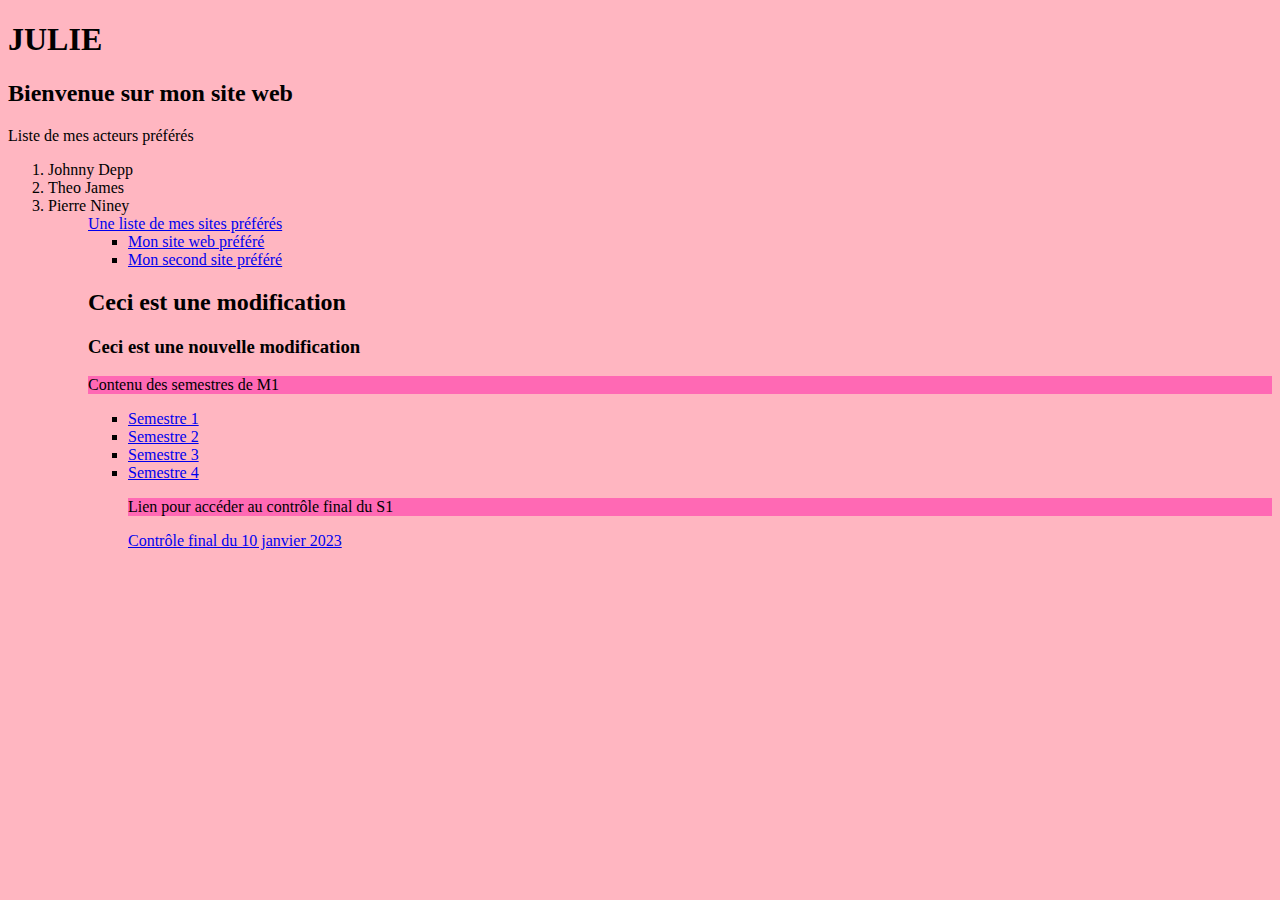
<file: index.html>
<!DOCTYPE html>
<htlm lang="fr">
  <head>
    <meta charset="UTF-8">
    <title>main</title>
    <link rel="stylesheet" type="text/css" 
    href="exemCSS.css">
  </head>
</htlm>

  <body>
    
    <h1>JULIE</h1>
    <h2> Bienvenue sur mon site web </h2>
    Liste de mes acteurs préférés
    <ol>
      <li> Johnny Depp </li>
      <li> Theo James </li>
      <li> Pierre Niney </li>
    <ol>
      <a href="actor.html"> Une liste de mes sites préférés</a>
      <ul>
        <li> <a href="https://www.youtube.com"> Mon site web préféré</a> </li>
        <li> <a href="https://www.instagram.com"> Mon second site préféré</a> </li>
      </ul>
      
      <h2> Ceci est une modification</h2>
      <h3> Ceci est une nouvelle modification</h3>
      <p> 
        Contenu des semestres de M1
      </p>
      
      </body>
      </html>


<ul>
  <li><a href="Master/tab.html#S1"> Semestre 1</a></li>
  <li><a href="Master/tab.html#S2"> Semestre 2</a></li>
  <li><a href="Master/tab.html#S3"> Semestre 3</a></li>
  <li><a href="Master/tab.html#S4"> Semestre 4</a></li>
</ul>

<ul> 
  <p>
    Lien pour accéder au contrôle final du S1
  </p>
  <a href="file:///Users/abdulkyjulie/Desktop/PW/Julieabdulky.github.io/Contôle%20final/main.html"> Contrôle final du 10 janvier 2023</a>
</file>
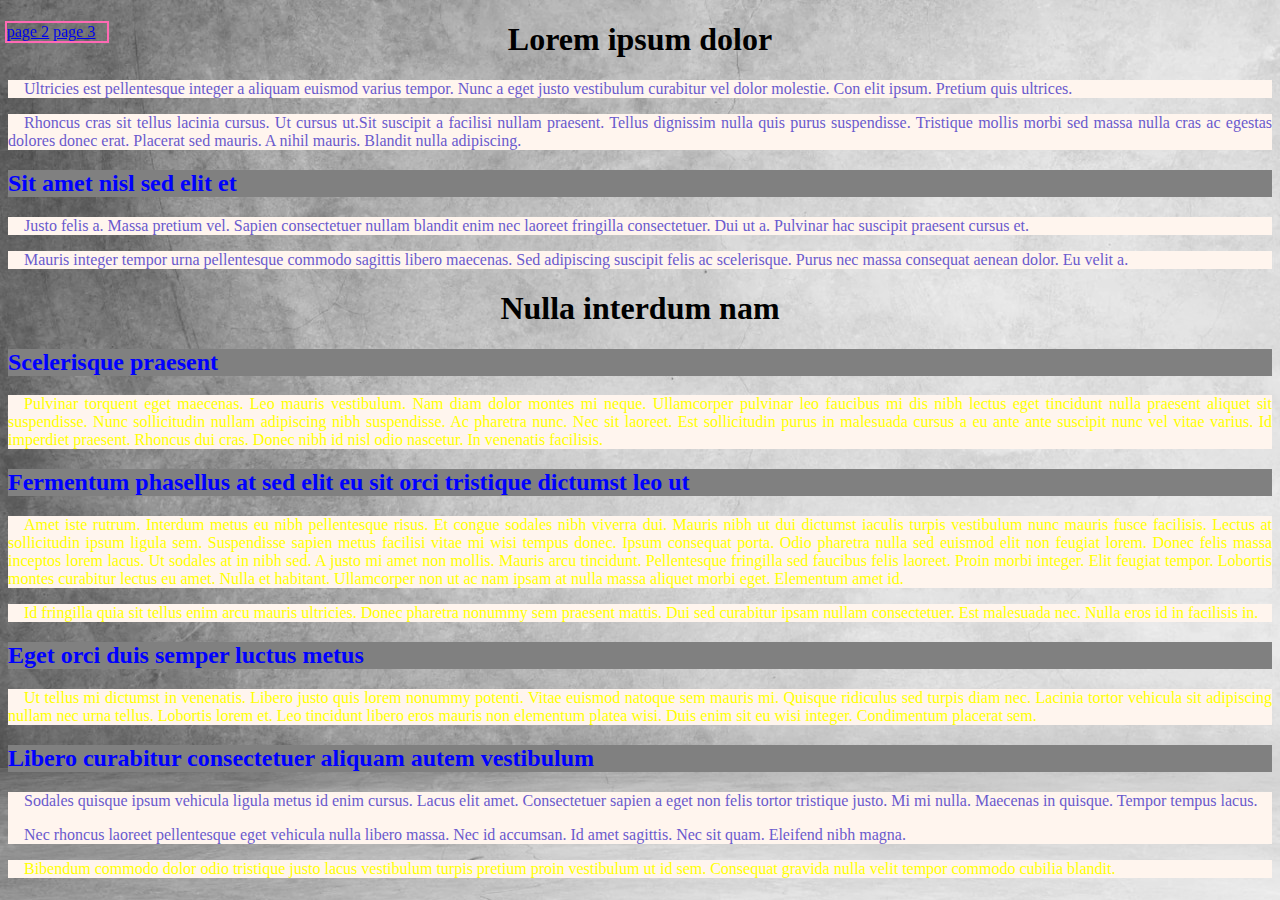
<file: Contrôle/index.html>
<!DOCTYPE html>
<html lang="la">
    <head>
       <title>Lorem Ipsum</title> 
        
        <meta charset="UTF-8">
         <link rel="stylesheet" type="text/css" 
    href="exam.css">
    </head>
    <body>
        <nav>
            <a href="page2.html">page 2</a>
            <a href="page3.html">page 3</a>
        </nav>
        <h1>Lorem ipsum dolor</h1>
        <div id="cadre1">
            <p class="surligne">Ultricies est pellentesque integer a aliquam euismod varius tempor.
                Nunc a eget justo vestibulum curabitur vel dolor molestie. Con
                elit ipsum.
                Pretium quis ultrices.
            </p>
            <p>Rhoncus cras sit tellus lacinia cursus. 
                <span class="surligne">Ut cursus ut</span>.Sit suscipit a facilisi nullam praesent.
                Tellus dignissim nulla quis purus suspendisse.  
                Tristique mollis morbi sed massa <span class="surligne">nulla cras</span> ac egestas dolores donec erat.
                Placerat sed mauris. A nihil mauris. 
                Blandit nulla adipiscing. 
            </p>
        </div>
        <h2>Sit amet nisl sed elit et</h2>
        <div id="cadre2">
            <p>Justo felis a. Massa pretium vel. Sapien consectetuer <span class="surligne">nullam</span> blandit enim
                nec laoreet fringilla consectetuer. Dui ut a. Pulvinar hac suscipit praesent
                cursus et. 
            </p>
            <p  class="surligne">Mauris integer tempor urna pellentesque commodo sagittis libero maecenas. 
                Sed adipiscing suscipit felis ac scelerisque. Purus nec massa consequat aenean dolor. 
                Eu velit a.
            </p>
            <h1>Nulla interdum nam</h1>
        </div>
        <h2>Scelerisque praesent</h2>
        <p>Pulvinar torquent eget maecenas. 
            Leo mauris vestibulum.  <span class="surligne">Nam diam dolor montes mi neque.</span> 
            Ullamcorper pulvinar leo faucibus mi dis nibh lectus eget tincidunt nulla
            praesent aliquet sit suspendisse. Nunc sollicitudin nullam adipiscing nibh suspendisse. 
            Ac pharetra nunc. Nec sit laoreet. Est sollicitudin purus in malesuada cursus a eu
            ante ante suscipit nunc vel vitae varius. Id imperdiet praesent. 
            Rhoncus dui cras. Donec nibh id nisl odio nascetur. 
            In venenatis facilisis.
        </p>
        <h2>Fermentum phasellus at sed elit eu sit orci tristique dictumst leo ut</h2>
        <p>Amet iste rutrum. Interdum metus eu nibh pellentesque risus. 
            Et congue sodales nibh viverra dui. 
            Mauris nibh ut dui dictumst iaculis turpis vestibulum nunc mauris fusce facilisis.
            Lectus at sollicitudin ipsum ligula sem.
            Suspendisse sapien metus facilisi vitae mi wisi tempus donec. 
            Ipsum consequat porta. Odio pharetra nulla sed euismod elit non feugiat lorem. 
            Donec felis massa inceptos lorem lacus. Ut sodales at in nibh sed. 
            A justo mi amet non mollis. Mauris arcu tincidunt. Pellentesque 
            fringilla sed faucibus felis laoreet. Proin morbi integer. Elit
            feugiat tempor. Lobortis montes curabitur lectus eu amet. Nulla
            et habitant. Ullamcorper non ut ac nam ipsam at nulla massa aliquet morbi eget. 
            Elementum amet id.
        </p>
        <p>Id fringilla quia sit tellus enim arcu mauris ultricies. 
            Donec pharetra nonummy sem praesent mattis. Dui sed curabitur ipsam nullam consectetuer.
            Est malesuada nec. Nulla eros id in facilisis in.</p>
        <h2>Eget orci duis semper luctus metus</h2>
        <p>Ut tellus mi dictumst in venenatis. Libero justo quis lorem nonummy potenti.
            Vitae euismod natoque sem mauris mi. Quisque ridiculus sed turpis diam nec.
            Lacinia tortor vehicula sit adipiscing nullam nec urna tellus. 
            Lobortis lorem et. Leo tincidunt libero eros mauris non elementum platea wisi.
            Duis enim sit eu wisi integer. Condimentum placerat sem.</p>
        <h2>Libero curabitur consectetuer aliquam autem vestibulum</h2>
        <div class="surligne">
            <p>Sodales quisque ipsum vehicula ligula metus id enim cursus. 
                Lacus elit amet. Consectetuer sapien a eget non felis tortor tristique
                justo. Mi mi nulla. Maecenas in quisque.
                Tempor tempus lacus. 
            </p>
            <p>
                Nec rhoncus laoreet pellentesque eget vehicula nulla libero massa.
                Nec id accumsan. Id amet sagittis. Nec sit quam. Eleifend nibh magna.
            </p>
        </div>
        <p>
            Bibendum commodo dolor odio tristique justo lacus vestibulum turpis
            pretium proin vestibulum ut id sem. 
            Consequat gravida nulla velit tempor commodo cubilia blandit.
        </p>
    </body>
</html>
</file>
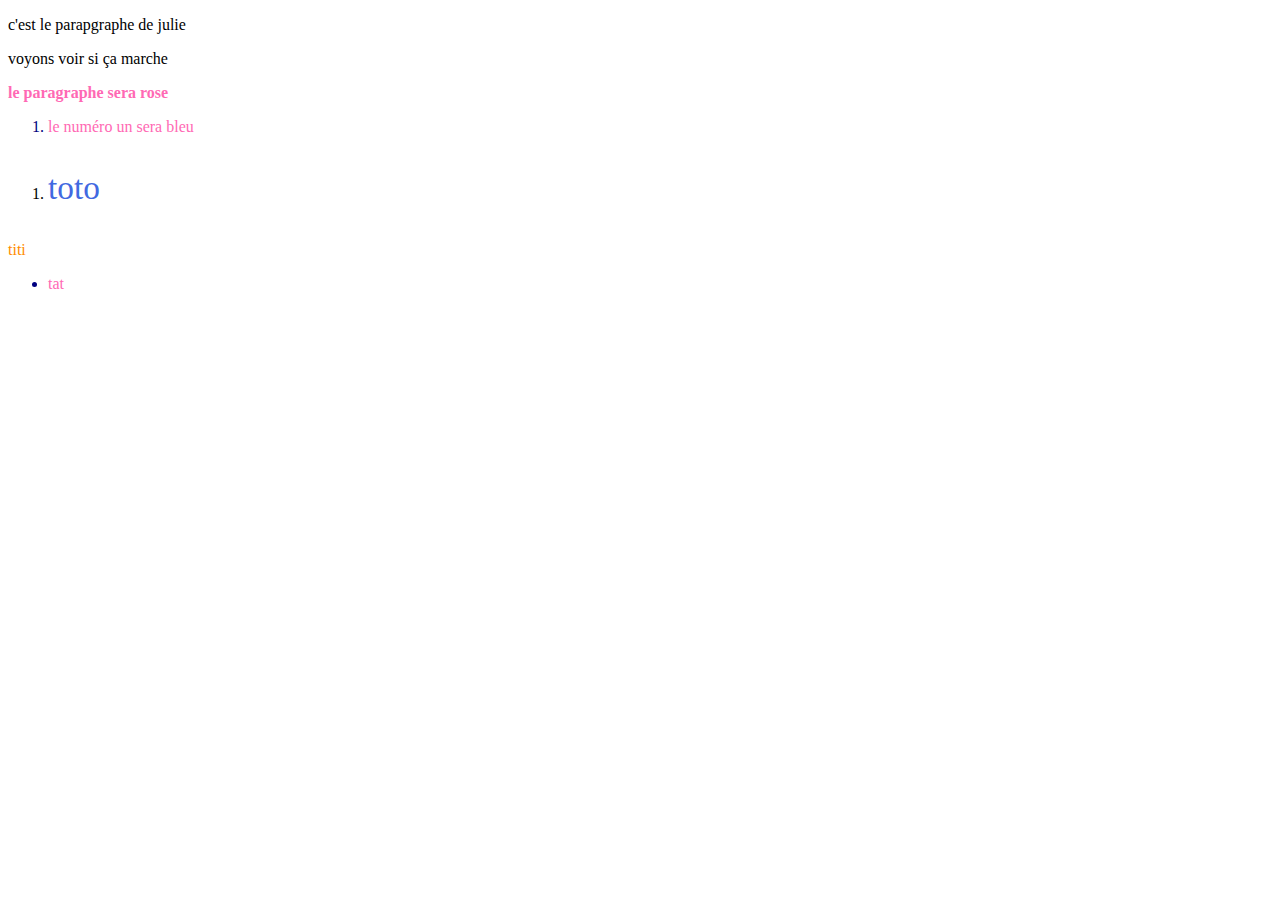
<file: exdiv.html>
<!DOCTYPE html>
	<html>
		<head>
			<meta charset="UTF-8">
			<title>Exemple test</title>
			<link rel="stylesheet" type="text/css"
				href="exdiv.css">

		</head>
		<body>
			</div>
			<p> c'est le parapgraphe de julie</p>
			<div>
				<p>voyons voir si ça marche</p>
				<strong><p>le paragraphe sera rose</p></strong>
				<ol>
					<li><p>le numéro un sera bleu</p>
				</ol>
			</div>
			<ol class="menu">
				<li>
					<p class="sel">toto</p>
				</li>
			</ol>

			<div id="menu">
				<p>titi</p>
				<ul>
					<li><p>tat</p></li>
				</ul>
			</div>
			
		</body>
	</html>
</file>
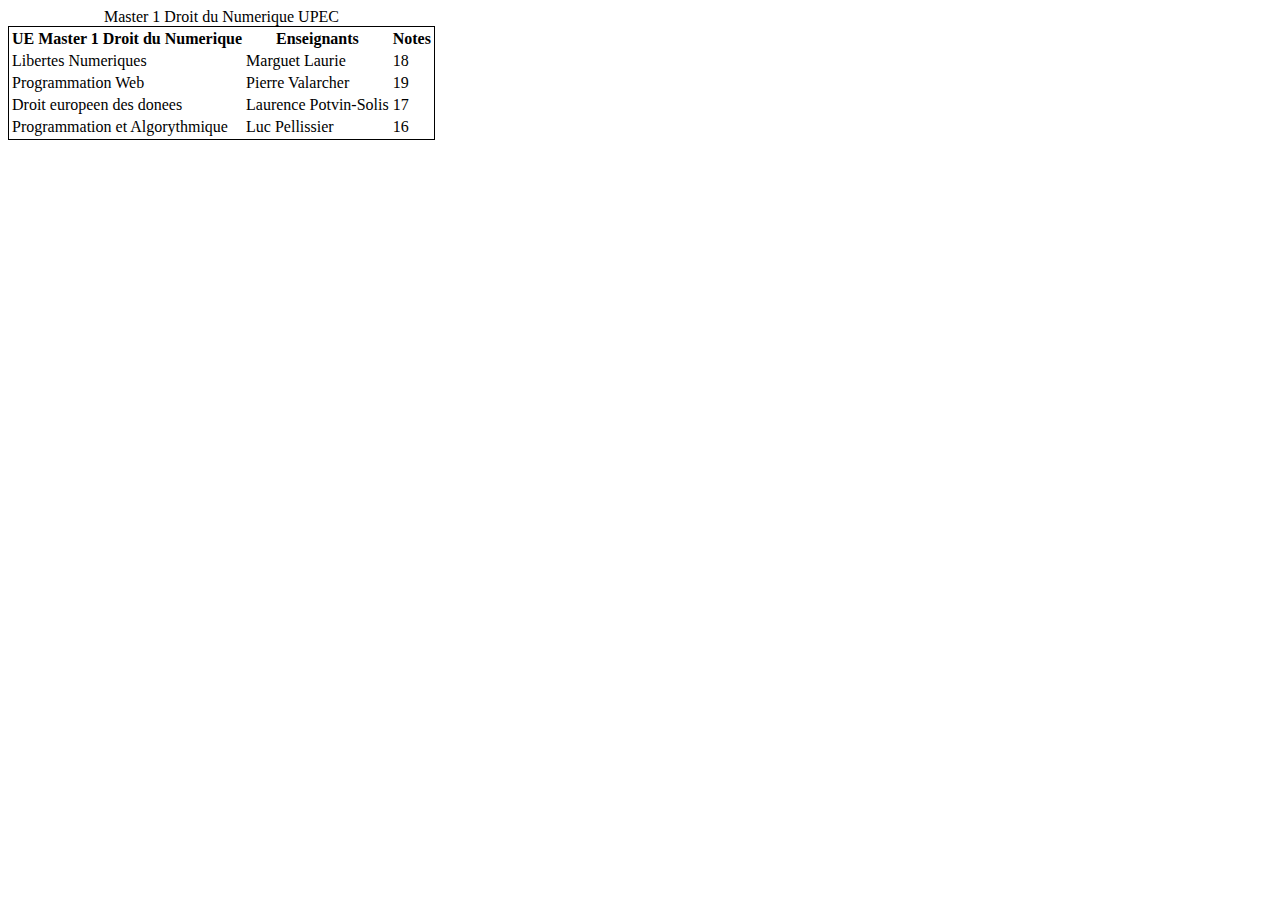
<file: tab.html>
<!DOCTYPE html>
<html lang="fr">
<head>
<meta charset="UTF-8">
<title>Tableaux des matières</title>
</head>
<table style="border:solid 1px black">
	<caption> Master 1 Droit du Numerique UPEC</caption>
	<thead>
		<tr>
			<th>UE Master 1 Droit du Numerique</th>
			<th>Enseignants</th>
			<th>Notes</th>
		</tr>
	</thead>
	<tbody>
		<tr>
			<td>Libertes Numeriques</td>
			<td>Marguet Laurie</td>
			<td>18</td>
		</tr>
	</tbody>
	<tr>
		<td>Programmation Web</td>
		<td>Pierre Valarcher</td>
		<td>19</td>
	</tr>
	<tr>
		<td>Droit europeen des donees</td>
		<td>Laurence Potvin-Solis</td>
		<td>17</td>
	</tr>
	<tr>
		<td>Programmation et Algorythmique</td>
		<td>Luc Pellissier</td>
		<td>16</td>
	</tr>
	</tbody>
</table>
</html>
</file>
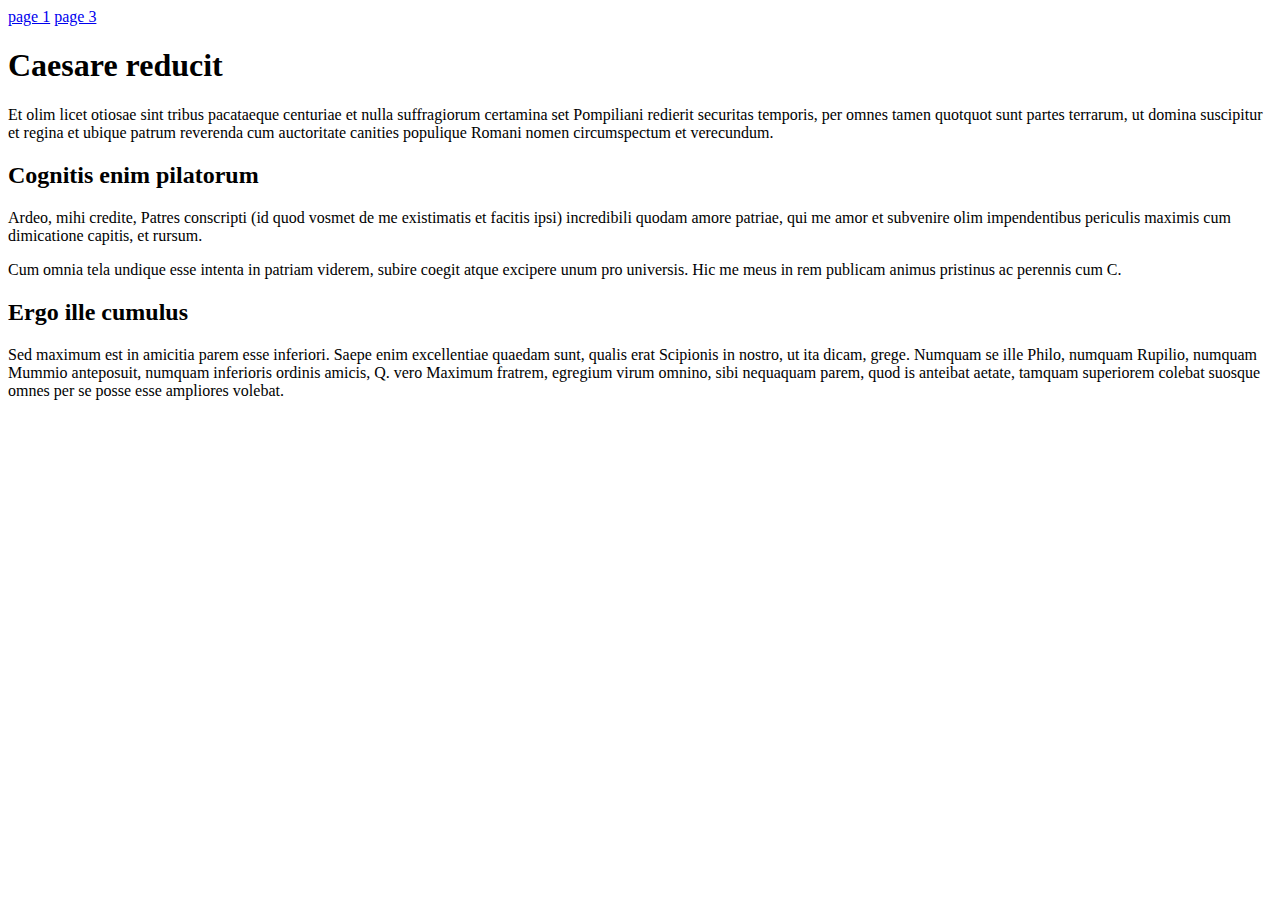
<file: Contrôle/page2.html>
<!DOCTYPE html>
<html>
    <head>
        <title>Page 2</title>
        <meta charset="UTF-8">
    </head>
    <body>
        <nav>
            <a href="index.html">page 1</a>
            <a href="page3.html">page 3</a>
        </nav>
        <h1>Caesare reducit</h1>
        <p id='cadre1'>
            Et olim licet otiosae sint tribus pacataeque centuriae et nulla 
            suffragiorum certamina set <span class="surligne">Pompiliani redierit</span> securitas temporis,
            per omnes tamen quotquot sunt partes terrarum, ut domina suscipitur
            et regina et ubique patrum reverenda cum auctoritate
            canities populique Romani nomen circumspectum et verecundum.
        </p>

        <h2>Cognitis enim pilatorum</h2>
        <div id="cadre2">
        <p> Ardeo, mihi credite, <span class="surligne">Patres conscripti</span>
            (id quod vosmet de me existimatis et facitis ipsi) incredibili 
            quodam amore patriae, qui me amor et subvenire olim impendentibus 
            periculis maximis cum dimicatione capitis, et rursum.
        </p>
        <p>
            Cum omnia tela undique esse intenta in patriam viderem, 
            subire coegit atque excipere unum pro universis.
            Hic me meus in rem publicam animus pristinus ac perennis cum C.
        </p>
        </div>
        <h2>Ergo ille cumulus</h2>
        <p  class="surligne">
            Sed maximum est in amicitia parem esse inferiori.
            Saepe enim excellentiae quaedam sunt, 
            qualis erat Scipionis in nostro, ut ita dicam, 
            grege. Numquam se ille Philo, numquam Rupilio, 
            numquam Mummio anteposuit, numquam inferioris ordinis amicis,
            Q. vero Maximum fratrem, egregium virum omnino, sibi nequaquam parem,
            quod is anteibat aetate, 
            tamquam superiorem colebat suosque omnes 
            per se posse esse ampliores volebat.
        </p>

    </body>
</html>
</file>
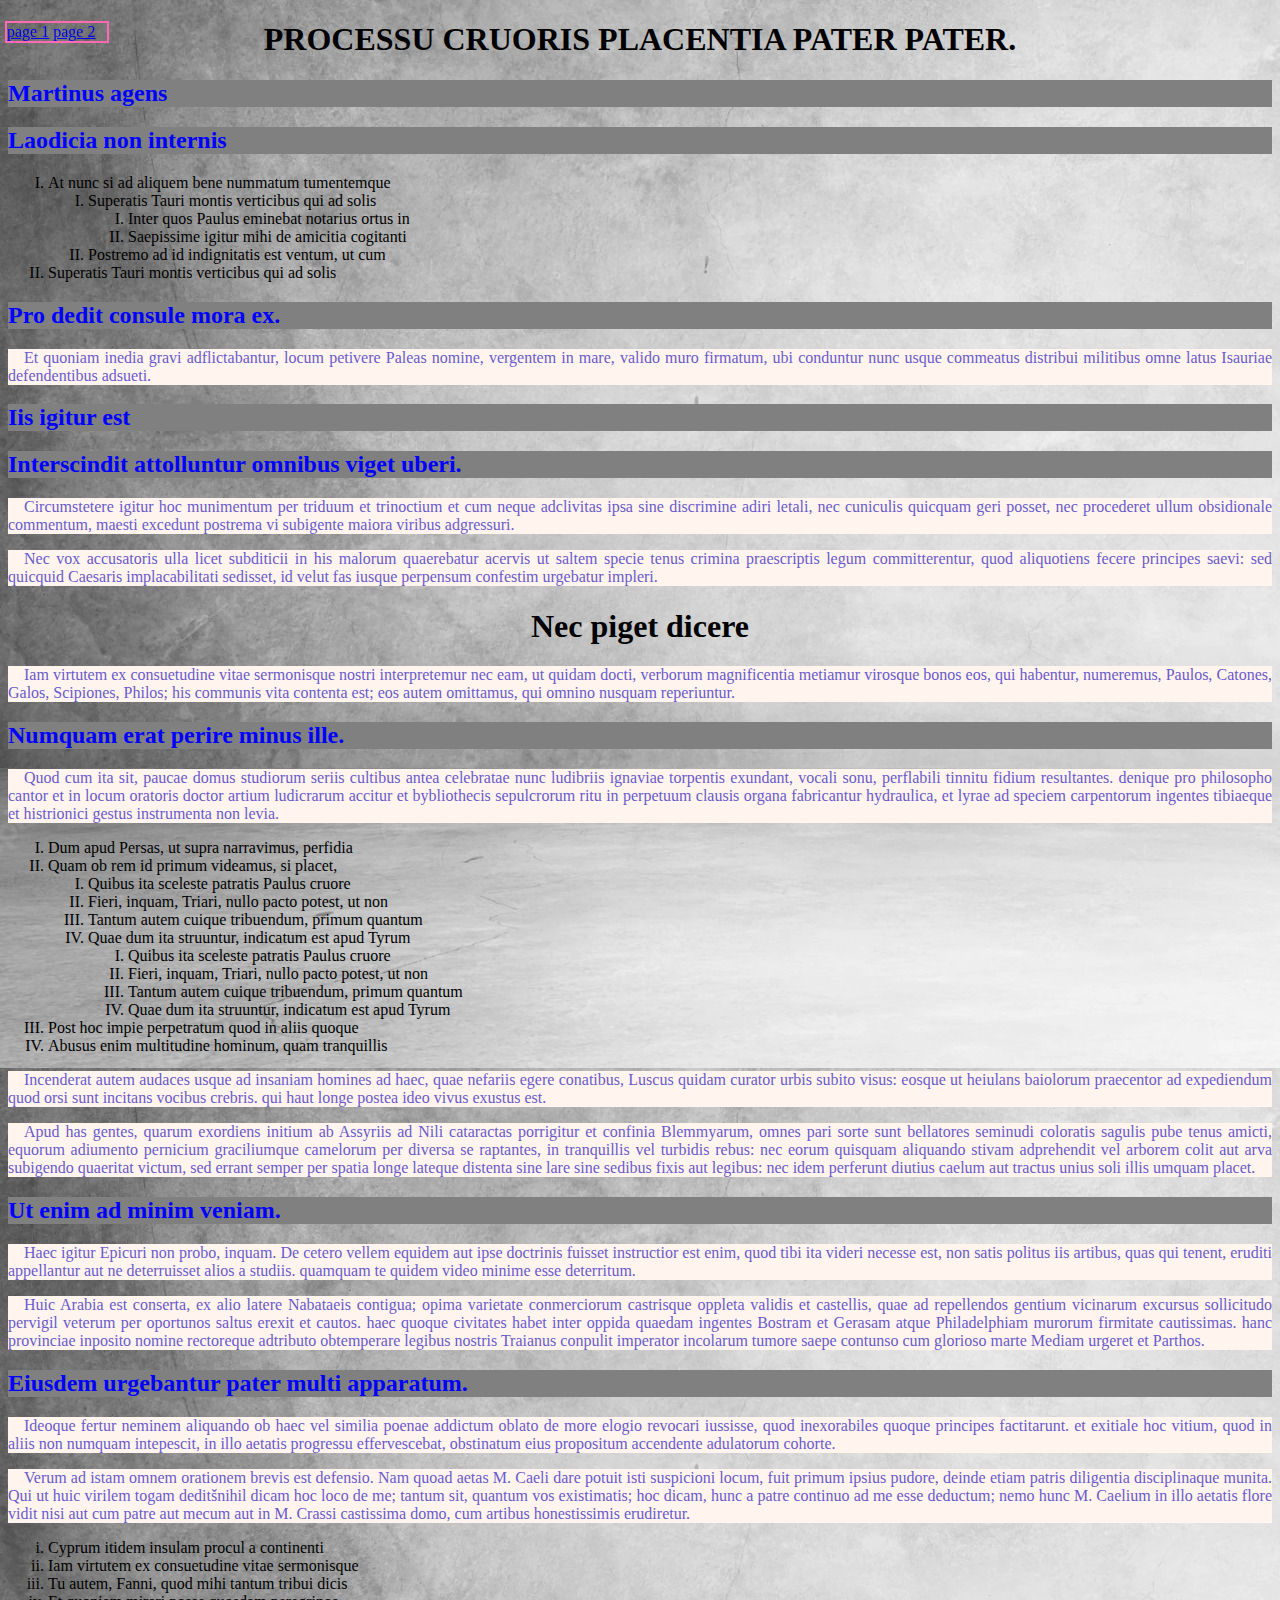
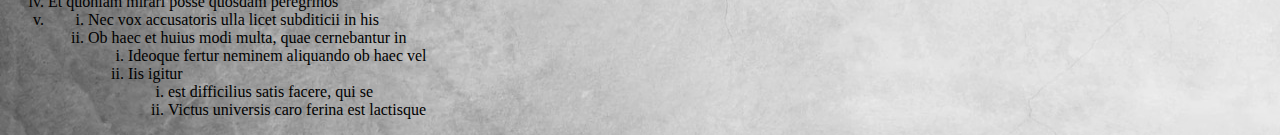
<file: Contrôle/page3.html>
<!DOCTYPE html>
<html lang="la">
    <head>
        <title>Combinators</title>
        <meta charset="UTF-8">
        <link rel="stylesheet" type="text/css" 
    href="exam.css">
    </head>
    <body>
        <nav>
            <a href="index.html">page 1</a>
            <a href="page2.html">page 2</a>
        </nav>
        <div>
            <h1>PROCESSU CRUORIS PLACENTIA PATER PATER.</h1>
            <h2>Martinus agens</h2>
            <section>
                <h2>Laodicia non internis</h2>
                <ol>
                    <li>
                        At nunc si ad aliquem bene nummatum tumentemque
                        <ol>
                            <li>Superatis Tauri montis verticibus qui ad solis
                                <ol>
                                    <li>Inter quos Paulus eminebat notarius ortus in</li>
                                    <li>Saepissime igitur mihi de amicitia cogitanti</li>
                                </ol>
                            </li>
                            <li>Postremo ad id indignitatis est ventum, ut cum</li>
                        </ol>
                    </li>
                    <li>Superatis Tauri montis verticibus qui ad solis</li>
                </ol>
                <h2>Pro dedit consule mora ex.</h2>
                <p>
                    Et quoniam inedia gravi adflictabantur, locum petivere Paleas nomine,
                    vergentem in mare, valido muro firmatum, ubi conduntur nunc usque commeatus
                    distribui militibus omne latus Isauriae defendentibus adsueti.
                </p>
            </section>
            <h2>Iis igitur est</h2>
            <section>
                <h2>Interscindit attolluntur omnibus viget uberi.</h2>
                <p>
                    Circumstetere
                    igitur hoc munimentum per triduum et trinoctium et cum neque adclivitas ipsa
                    sine discrimine adiri letali, nec cuniculis quicquam geri posset, nec procederet
                    ullum obsidionale commentum, maesti excedunt postrema vi subigente maiora
                    viribus adgressuri.
                </p>
                <p>
                    Nec vox accusatoris ulla licet subditicii in his malorum quaerebatur acervis
                    ut saltem specie tenus crimina praescriptis legum committerentur, quod aliquotiens
                    fecere principes saevi: sed quicquid Caesaris implacabilitati sedisset, id
                    velut fas iusque perpensum confestim urgebatur impleri.
                </p>
            </section>
            <h1>Nec piget dicere</h1>
            <p>
                Iam virtutem ex consuetudine vitae sermonisque nostri interpretemur
                nec eam, ut quidam docti, verborum magnificentia metiamur virosque bonos eos,
                qui habentur, numeremus, Paulos, Catones, Galos, Scipiones, Philos;
                his communis vita contenta est; eos autem omittamus, 
                qui omnino nusquam reperiuntur.
            </p>

            <section>
                <h2>Numquam erat perire minus ille.</h2>
                <p>
                    Quod cum ita sit, paucae domus studiorum seriis cultibus antea
                    celebratae nunc ludibriis ignaviae torpentis exundant, vocali sonu,
                    perflabili tinnitu fidium resultantes. denique pro philosopho cantor
                    et in locum oratoris doctor artium ludicrarum accitur et bybliothecis
                    sepulcrorum ritu in perpetuum clausis organa fabricantur hydraulica, 
                    et lyrae ad speciem carpentorum ingentes tibiaeque et histrionici gestus
                    instrumenta non levia.
                </p>
                <ol>
                    <li>
                        Dum apud Persas, ut supra narravimus, perfidia
                    </li>
                    <li>Quam ob rem id primum videamus, si placet,
                        <ol>
                            <li>Quibus ita sceleste patratis Paulus cruore</li>
                            <li>Fieri, inquam, Triari, nullo pacto potest, ut non</li>
                            <li>Tantum autem cuique tribuendum, primum quantum</li>
                            <li>Quae dum ita struuntur, indicatum est apud Tyrum
                                <ol>
                                    <li>Quibus ita sceleste patratis Paulus cruore</li>
                                    <li>Fieri, inquam, Triari, nullo pacto potest, ut non</li>
                                    <li>Tantum autem cuique tribuendum, primum quantum</li>
                                    <li>Quae dum ita struuntur, indicatum est apud Tyrum</li>
                                </ol>
                            </li>
                        </ol>
                    </li>
                    <li>Post hoc impie perpetratum quod in aliis quoque</li>
                    <li>Abusus enim multitudine hominum, quam tranquillis</li>

                </ol>
                <p>
                    Incenderat autem audaces usque ad insaniam homines ad haec, quae
                    nefariis egere conatibus, Luscus quidam curator urbis subito visus:
                    eosque ut heiulans baiolorum praecentor ad expediendum quod orsi sunt
                    incitans vocibus crebris. qui haut longe postea ideo vivus exustus est.
                </p>
                <p>
                    Apud has gentes, quarum exordiens initium ab Assyriis ad Nili cataractas porrigitur et confinia Blemmyarum, omnes pari sorte sunt bellatores seminudi coloratis sagulis pube tenus amicti, equorum adiumento pernicium graciliumque camelorum per diversa se raptantes, in tranquillis vel turbidis rebus: nec eorum quisquam aliquando stivam adprehendit vel arborem colit aut arva subigendo quaeritat victum, sed errant semper per spatia longe lateque distenta sine lare sine sedibus fixis aut legibus: nec idem perferunt diutius caelum aut tractus unius soli illis umquam placet.
                </p>
            </section>
            <h2>
                Ut enim ad minim veniam.
            </h2>
            <p>
                Haec igitur Epicuri non probo, inquam. De cetero vellem equidem aut ipse doctrinis fuisset instructior est enim, quod tibi ita videri necesse est, non satis politus iis artibus, quas qui tenent, eruditi appellantur aut ne deterruisset alios a studiis. quamquam te quidem video minime esse deterritum.
            </p>

            <p>
                Huic Arabia est conserta, ex alio latere Nabataeis contigua; opima varietate conmerciorum castrisque oppleta validis et castellis, quae ad repellendos gentium vicinarum excursus sollicitudo pervigil veterum per oportunos saltus erexit et cautos. haec quoque civitates habet inter oppida quaedam ingentes Bostram et Gerasam atque Philadelphiam murorum firmitate cautissimas. hanc provinciae inposito nomine rectoreque adtributo obtemperare legibus nostris Traianus conpulit imperator incolarum tumore saepe contunso cum glorioso marte Mediam urgeret et Parthos.
            </p>
            <section>
                <h2>Eiusdem urgebantur pater multi apparatum.</h2>
                <p>
                    Ideoque fertur neminem aliquando ob haec vel similia poenae addictum oblato de more elogio revocari iussisse, quod inexorabiles quoque principes factitarunt. et exitiale hoc vitium, quod in aliis non numquam intepescit, in illo aetatis progressu effervescebat, obstinatum eius propositum accendente adulatorum cohorte.
                </p>

                <p>Verum ad istam omnem orationem brevis est defensio. Nam quoad aetas M. Caeli dare potuit isti suspicioni locum, fuit primum ipsius pudore, deinde etiam patris diligentia disciplinaque munita. Qui ut huic virilem togam deditšnihil dicam hoc loco de me; tantum sit, quantum vos existimatis; hoc dicam, hunc a patre continuo ad me esse deductum; nemo hunc M. Caelium in illo aetatis flore vidit nisi aut cum patre aut mecum aut in M. Crassi castissima domo, cum artibus honestissimis erudiretur.
                </p>
                <ul>
                    <li>Cyprum itidem insulam procul a continenti</li>
                    <li>Iam virtutem ex consuetudine vitae sermonisque</li>
                    <li>Tu autem, Fanni, quod mihi tantum tribui dicis</li>
                    <li>Et quoniam mirari posse quosdam peregrinos</li>
                    <li>
                        <ol>
                            <li>Nec vox accusatoris ulla licet subditicii in his</li>
                            <li>Ob haec et huius modi multa, quae cernebantur in
                                <ol>
                                    <li>Ideoque fertur neminem aliquando ob haec vel</li>
                                    <li>Iis igitur 
                                        <ol>
                                            <li>est difficilius satis facere, qui se</li>
                                            <li>Victus universis caro ferina est lactisque</li>
                                        </ol>
                                    </li>
                                </ol>
                            </li>
                        </ol>
                    </li>
                </ul>
            </section>
        </div>
    </body>
</html>
</file>
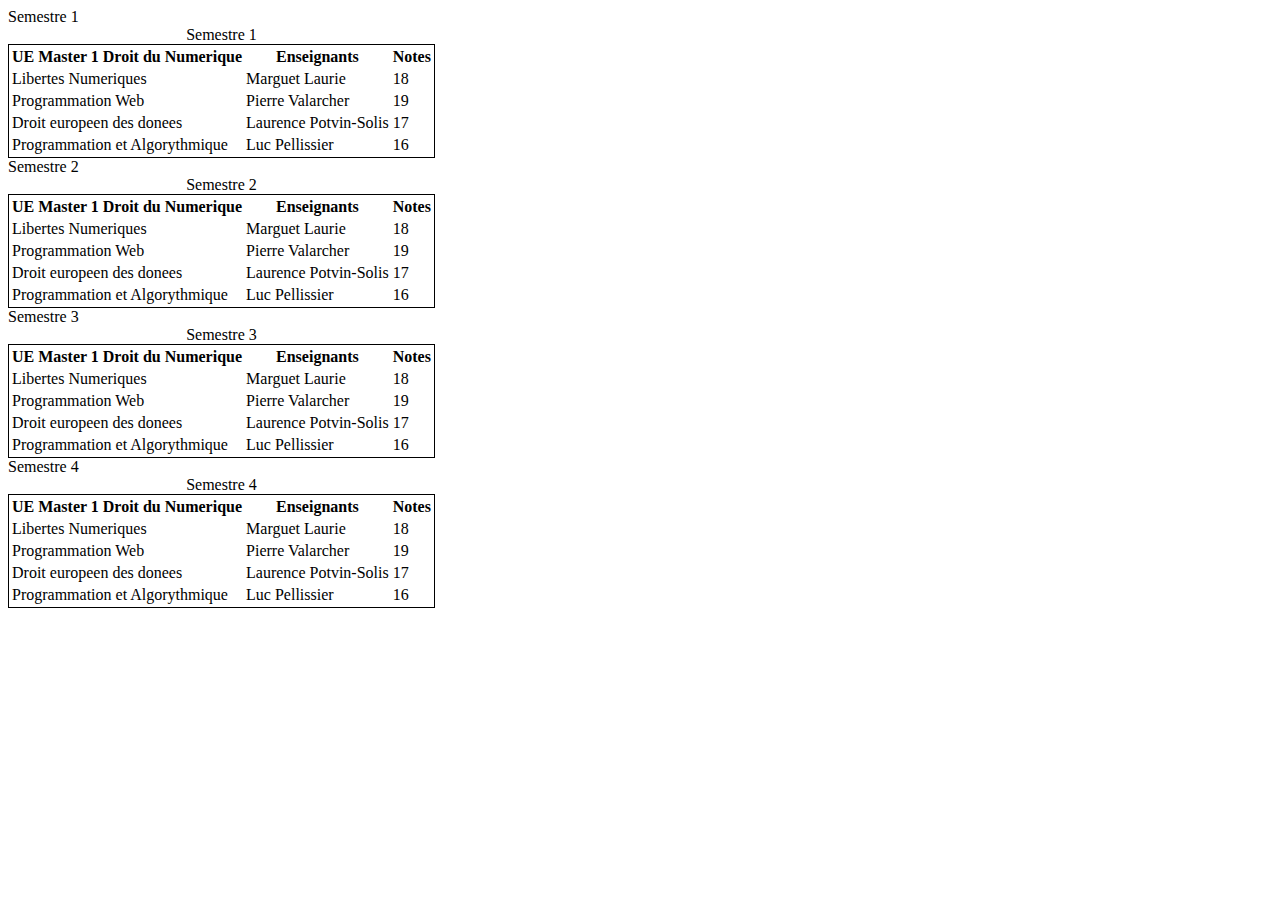
<file: Master/tab.html>
<!DOCTYPE html>
<html lang="fr">
<head>
<meta charset="UTF-8">
<title>Tableaux des matières</title>
</head>
<a name="S1"> Semestre 1</a>
<table style="border:solid 1px black">
	<caption> Semestre 1 </caption>
	<thead>
		<tr>
			<th>UE Master 1 Droit du Numerique</th>
			<th>Enseignants</th>
			<th>Notes</th>
		</tr>
	</thead>
	<tbody>
		<tr>
			<td>Libertes Numeriques</td>
			<td>Marguet Laurie</td>
			<td>18</td>
		</tr>
	</tbody>
	<tr>
		<td>Programmation Web</td>
		<td>Pierre Valarcher</td>
		<td>19</td>
	</tr>
	<tr>
		<td>Droit europeen des donees</td>
		<td>Laurence Potvin-Solis</td>
		<td>17</td>
	</tr>
	<tr>
		<td>Programmation et Algorythmique</td>
		<td>Luc Pellissier</td>
		<td>16</td>
	</tr>
	</tbody>
</table>
</html>

<!--
	j'édite le fichier
-->

<a name="S1"> Semestre 2</a>
<table style="border:solid 1px black">
	<caption> Semestre 2 </caption>
	<thead>
		<tr>
			<th>UE Master 1 Droit du Numerique</th>
			<th>Enseignants</th>
			<th>Notes</th>
		</tr>
	</thead>
	<tbody>
		<tr>
			<td>Libertes Numeriques</td>
			<td>Marguet Laurie</td>
			<td>18</td>
		</tr>
	</tbody>
	<tr>
		<td>Programmation Web</td>
		<td>Pierre Valarcher</td>
		<td>19</td>
	</tr>
	<tr>
		<td>Droit europeen des donees</td>
		<td>Laurence Potvin-Solis</td>
		<td>17</td>
	</tr>
	<tr>
		<td>Programmation et Algorythmique</td>
		<td>Luc Pellissier</td>
		<td>16</td>
	</tr>
	</tbody>
</table>

<a name="S1"> Semestre 3</a>
<table style="border:solid 1px black">
	<caption> Semestre 3 </caption>
	<thead>
		<tr>
			<th>UE Master 1 Droit du Numerique</th>
			<th>Enseignants</th>
			<th>Notes</th>
		</tr>
	</thead>
	<tbody>
		<tr>
			<td>Libertes Numeriques</td>
			<td>Marguet Laurie</td>
			<td>18</td>
		</tr>
	</tbody>
	<tr>
		<td>Programmation Web</td>
		<td>Pierre Valarcher</td>
		<td>19</td>
	</tr>
	<tr>
		<td>Droit europeen des donees</td>
		<td>Laurence Potvin-Solis</td>
		<td>17</td>
	</tr>
	<tr>
		<td>Programmation et Algorythmique</td>
		<td>Luc Pellissier</td>
		<td>16</td>
	</tr>
	</tbody>
</table>

<a name="S1"> Semestre 4</a>
<table style="border:solid 1px black">
	<caption> Semestre 4 </caption>
	<thead>
		<tr>
			<th>UE Master 1 Droit du Numerique</th>
			<th>Enseignants</th>
			<th>Notes</th>
		</tr>
	</thead>
	<tbody>
		<tr>
			<td>Libertes Numeriques</td>
			<td>Marguet Laurie</td>
			<td>18</td>
		</tr>
	</tbody>
	<tr>
		<td>Programmation Web</td>
		<td>Pierre Valarcher</td>
		<td>19</td>
	</tr>
	<tr>
		<td>Droit europeen des donees</td>
		<td>Laurence Potvin-Solis</td>
		<td>17</td>
	</tr>
	<tr>
		<td>Programmation et Algorythmique</td>
		<td>Luc Pellissier</td>
		<td>16</td>
	</tr>
	</tbody>
</table>
</file>
<file: exemCSS.css>
body {background-color: lightpink;}
h1 {color : black;}
p { background-color:hotpink;}
p#id2 { font-size : 24pt;}
ul {text-align: left;}
</file>
<file: Contrôle/exam.css>
/*Exercice 1*/
body {background-image:url(ciment.jpg)}
h1 {text-align: center;}
h2 {color : blue; background-color: grey;}
p{text-align: justify;
text-indent: 16px;
}

/*Exercice 2*/
[class="surligne"]{background-color: seashell;}

/*Exercice 3*/
p {background-color: seashell;}
p {color: yellow;}
div p {color : slateblue;}

/* Exercice 4*/
ol li {list-style-type: upper-roman;}
ul li {list-style-type: lower-roman;}

/* Exercice 5*/
nav{
position : fixed;
left : 5px;
width:100px;
border : 2px solid hotpink;
vertical-align: sub;
display: ruby-base;
}
</file>
<file: exdiv.css>
div * p {color:hotpink}
div * li {color: navy}

 .menu li .sel {font-size: 25pt;color:royalblue}

 #menu > p {color:darkorange;}
</file>
